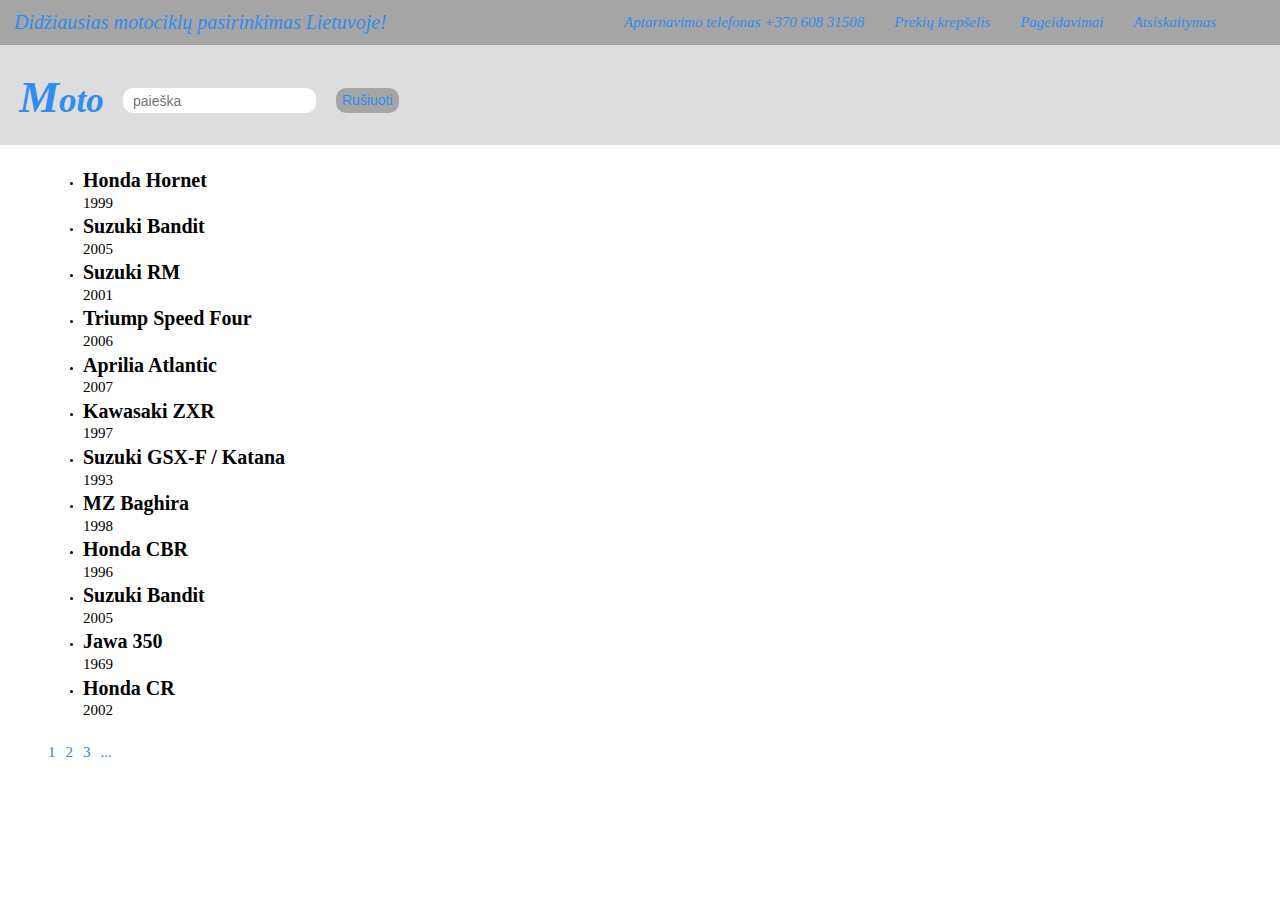
<file: index.html>
<html lang="en"><head>
  <meta charset="UTF-8">
  <title>MOTO</title>
  <script src="list.js"></script>
  <link href="style2.css" rel="stylesheet" type="text/css" /> 
  <link href="semantic.min.css" rel="stylesheet" type="text/css" />
</head>

<body>

<div id="subheader">
<div class="container">
<p>Didžiausias motociklų pasirinkimas Lietuvoje!</p>

<a href="#">Atsiskaitymas</a> 
<a href="#">Pageidavimai</a> 
<a href="orders.html">Prekių krepšelis</a> 
<a href="#">Aptarnavimo telefonas +370 608 31508 </a>
</div>
</div>
<!--==main header==-->
<div id="main-header">
<!--logo-->
<div id="logo"> 
<span id="ist">M</span><span id="iist">oto</span>
</div>
<!--==button==-->
<div id="users">
  <input class="search" placeholder="paieška">
  <button class="sort" data-sort="name">
    Rušiuoti
  </button>
<!--==list==-->
  <ul class="list"></ul>
  <ul class="pagination"></ul>
  
</div>

  
  

    <script>
      var options = {
  valueNames: [ 'name', 'born' ],
  item: '<li><h3 class="name"></h3><p class="born"></p></li>',
  page: 12,
  pagination: true
};

var values = [{
    name: 'Honda Hornet',
    born: 1999
  },
  {
    name: 'Suzuki Bandit',
    born: 2005
  },
  {
    name: 'Suzuki RM',
    born: 2001
},
{
    name: 'Triump Speed Four',
    born: 2006
  },
  {
    name: 'Aprilia Atlantic',
    born: 2007
  },
  {
    name: 'Kawasaki ZXR',
    born: 1997
},
{
    name: 'Suzuki GSX-F / Katana',
    born: 1993
  },
  {
    name: 'MZ Baghira',
    born: 1998
  },
  {
    name: 'Honda CBR',
    born: 1996
},
{
    name: 'Suzuki Bandit',
    born: 2005
  },
  {
    name: 'Jawa 350',
    born: 1969
  },
  {
    name: 'Honda CR',
    born: 2002
},
{
    name: 'KTM SMC',
    born: 2003
  },
  {
    name: 'Suzuki Boulevard',
    born: 2006
  },
  {
    name: 'Suzuki VS',
    born: 1998
},
{
    name: 'Honda CBR',
    born: 2005
  },
  {
    name: 'Honda Goldwing',
    born: 1979
  },
  {
    name: 'Honda NT',
    born: 2007
  },
  {
    name: 'Buell',
    born: 2009
  },
  {
    name: 'Yamaha Grizzly',
    born: 2009
  },
  {
    name: 'Aprilia Pegaso',
    born: 2009
  },
  {
    name: 'Kawasaki ZZR',
    born: 1992
  },
  {
    name: 'Yamaha Bige Bear',
    born: 2003
  },
  {
    name: 'Honda VF',
    born: 1983
  },
  {
    name: 'Suzuki RM',
    born: 2005
  },
  {
    name: 'Yamaha FZR',
    born: 1995
  },
  {
    name: 'Honda Hornet',
    born: 2002
  },
  {
    name: 'Honda XL',
    born: 1983
  },
  {
    name: 'Enduro Husqvarna',
    born: 2000
  },
  {
    name: 'Honda CB',
    born: 1984
  },
  {
    name: 'Jawa 350',
    born: 1977
  },
  {
    name: 'Suzuki GSX-F / Katana',
    born: 1995
  },
  {
    name: 'Kawasaki EN',
    born: 1995
  },
  {
    name: 'Honda CB',
    born: 1983
  },
  {
    name: 'Bashan BS250s-11b',
    born: 2001
  },
  {
    name: 'Yamaha FZR',
    born: 1989
  },
  {
    name: 'Kawasaki GPZ',
    born: 1988
  },
  {
    name: 'Honda NTV',
    born: 1994
  },
  {
    name: 'Yamaha Boulevard',
    born: 2005
  },
  {
    name: 'Jawa 634',
    born: 1980
  },
  {
    name: 'Suzuki GS',
    born: 1994
  },
  {
    name: 'Suzuki Burgman',
    born: 2000
  },
  {
    name: 'Honda CB',
    born: 1999
  },
  {
    name: 'Kawasaki GPX',
    born: 1990
  },
  {
    name: 'Yamaha XJ',
    born: 1992
  },
  {
    name: 'Honda CBX',
    born: 1985
  },
  {
    name: 'Kawasaki ZZR',
    born: 1990
  },
  {
    name: 'Yamaha XT',
    born: 1993
  },
  {
    name: 'Suzuki GSX',
    born: 2000
  },
  {
    name: 'Kawasaki ZXR',
    born: 1998
},
{
    name: 'Suzuki Bandit',
    born: 2005
  },
  {
    name: 'Jawa 350',
    born: 1973
  },
  {
    name: 'Honda CBR',
    born: 2012
},
{
    name: 'KTM SMC',
    born: 2013
  },
  {
    name: 'Suzuki Boulevard',
    born: 2016
  },
  {
    name: 'Suzuki VS',
    born: 1999
},
{
    name: 'Honda CBR',
    born: 2008
  },
  {
    name: 'Honda VF',
    born: 1985
  },
  {
    name: 'SMC RAM',
    born: 2009
  },
  {
    name: 'Kawasaki GPZ',
    born: 1998
  },
  {
    name: 'Yamaha XJ',
    born: 1993
  },
  {
    name: 'Yamaha XJ',
    born: 1998
  },
  {
    name: 'Suzuki VX',
    born: 1991
  },
  {
    name: 'Honda VF',
    born: 1992
  },
  {
    name: 'Honda CBR',
    born: 1993
  },
  {
    name: 'Husqvarna 250',
    born: 1990
  },
  {
    name: 'Suzuki GSX',
    born: 1997
  },
  {
    name: 'Honda XR',
    born: 1989
  },
  {
    name: 'Kawasaki ER',
    born: 1999
  },
  {
    name: 'Honda CB',
    born: 1986
  },
  {
    name: 'Suzuki GS',
    born: 1991
  },
  {
    name: 'Honda NX',
    born: 1998
  },
  {
    name: 'Kawasaki LTD',
    born: 1985
  },
  {
    name: 'Kawasaki Zephyr',
    born: 1993
  },
  {
    name: 'Yamaha XJ',
    born: 1985
  },
  {
    name: 'Honda Goldwing',
    born: 1979
  },
  {
    name: 'Kawasaki ZXR',
    born: 2009
}];

var userList = new List('users', options, values);

 
    </script>

 </body></html>
</file>
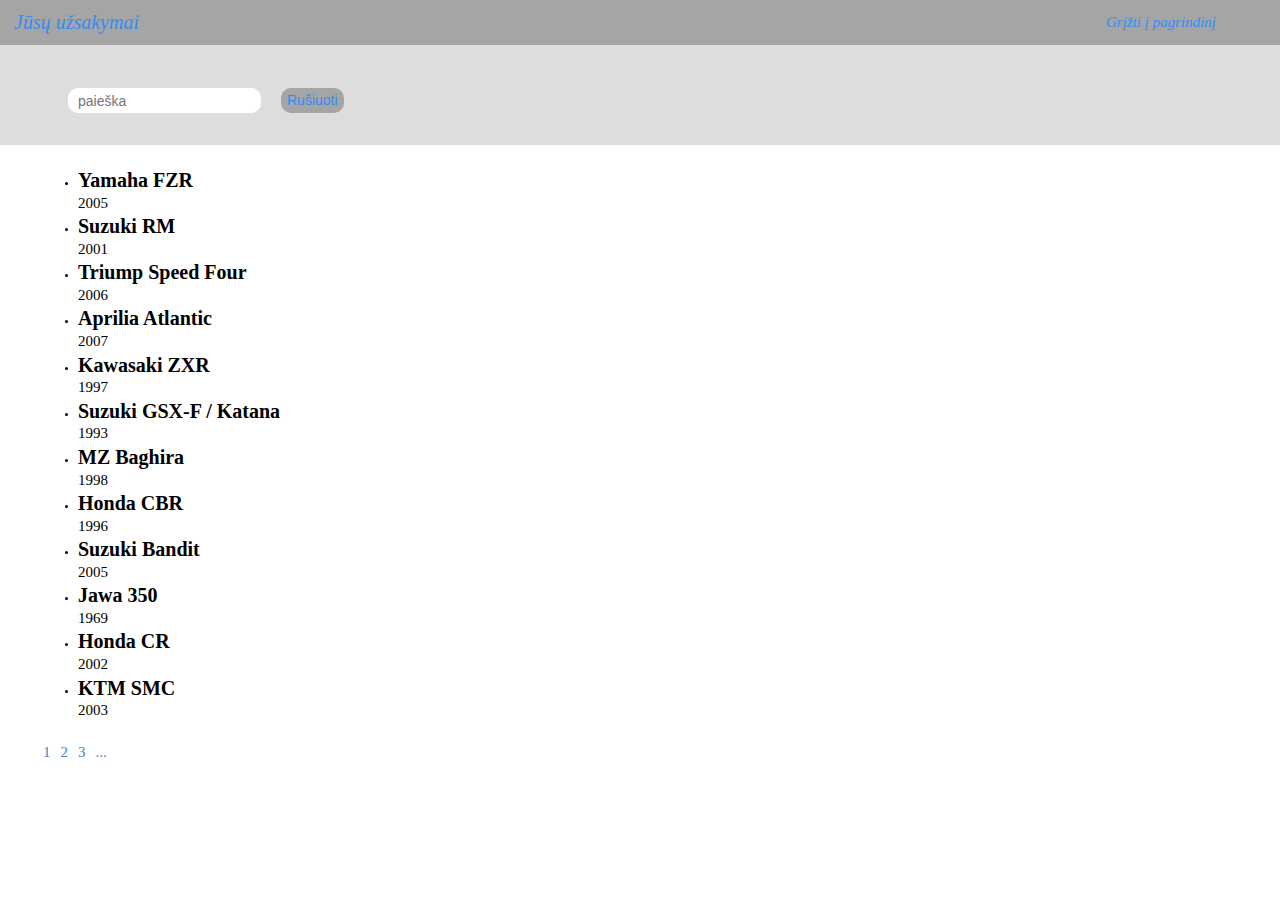
<file: orders.html>
<html lang="en"><head>
  <meta charset="UTF-8">
  <title>MOTO</title>
  <script src="list.js"></script>
  <link href="style_orders.css" rel="stylesheet" type="text/css" /> 
  <link href="semantic.min.css" rel="stylesheet" type="text/css" />
</head>

<body>

<div id="subheader">
<div class="container">
<p>Jūsų užsakymai</p>

<a href="index.html">Grįžti į pagrindinį</a> 
</div>
</div>
<!--==main header==-->
<div id="main-header">
<!--==button==-->
<div id="users">
  <input class="search" placeholder="paieška">
  <button class="sort" data-sort="name">
    Rušiuoti
  </button>
<!--==list==-->
  <ul class="list"></ul>
  <ul class="pagination"></ul>
</div>

    <script>
      var options = {
  valueNames: [ 'name', 'born' ],
  item: '<li><h3 class="name"></h3><p class="born"></p></li>',
  page: 12,
  pagination: true
};

var values = [{
    name: 'Yamaha FZR',
    born: 2005
  },
  {
    name: 'Suzuki RM',
    born: 2001
},
{
    name: 'Triump Speed Four',
    born: 2006
  },
  {
    name: 'Aprilia Atlantic',
    born: 2007
  },
  {
    name: 'Kawasaki ZXR',
    born: 1997
},
{
    name: 'Suzuki GSX-F / Katana',
    born: 1993
  },
  {
    name: 'MZ Baghira',
    born: 1998
  },
  {
    name: 'Honda CBR',
    born: 1996
},
{
    name: 'Suzuki Bandit',
    born: 2005
  },
  {
    name: 'Jawa 350',
    born: 1969
  },
  {
    name: 'Honda CR',
    born: 2002
},
{
    name: 'KTM SMC',
    born: 2003
  },
  {
    name: 'Suzuki Boulevard',
    born: 2006
  },
  {
    name: 'Suzuki VS',
    born: 1998
},
{
    name: 'Honda CBR',
    born: 2005
  },
  {
    name: 'Honda Goldwing',
    born: 1979
  },
  {
    name: 'Honda NT',
    born: 2007
  },
  {
    name: 'Buell',
    born: 2009
  },
  {
    name: 'Yamaha Grizzly',
    born: 2009
  },
  {
    name: 'Aprilia Pegaso',
    born: 2009
  },
  {
    name: 'Kawasaki ZZR',
    born: 1992
  },
  {
    name: 'Yamaha Bige Bear',
    born: 2003
  },
  {
    name: 'Honda VF',
    born: 1983
  },
  {
    name: 'Suzuki RM',
    born: 2005
  },
  {
    name: 'Yamaha FZR',
    born: 1995
  },
  {
    name: 'Honda Hornet',
    born: 2002
  },
  {
    name: 'Honda XL',
    born: 1983
  },
  {
    name: 'Enduro Husqvarna',
    born: 2000
  },
  {
    name: 'Honda CB',
    born: 1984
  },
  {
    name: 'Jawa 350',
    born: 1977
  },
  {
    name: 'Suzuki GSX-F / Katana',
    born: 1995
  },
  {
    name: 'Kawasaki EN',
    born: 1995
  },
  {
    name: 'Honda CB',
    born: 1983
  },
  {
    name: 'Bashan BS250s-11b',
    born: 2001
  },
  {
    name: 'Yamaha FZR',
    born: 1989
  },
  {
    name: 'Kawasaki GPZ',
    born: 1988
  },
  {
    name: 'Honda NTV',
    born: 1994
  },
  {
    name: 'Yamaha Boulevard',
    born: 2005
  },
  {
    name: 'Jawa 634',
    born: 1980
  },
  {
    name: 'Suzuki GS',
    born: 1994
  },
  {
    name: 'Suzuki Burgman',
    born: 2000
  },
  {
    name: 'Honda CB',
    born: 1999
  },
  {
    name: 'Kawasaki GPX',
    born: 1990
  },
  {
    name: 'Yamaha XJ',
    born: 1992
  },
  {
    name: 'Honda CBX',
    born: 1985
  },
  {
    name: 'Kawasaki ZZR',
    born: 1990
  },
  {
    name: 'Yamaha XT',
    born: 1993
  },
  {
    name: 'Suzuki GSX',
    born: 2000
  },
  {
    name: 'Kawasaki ZXR',
    born: 1998
},
{
    name: 'Suzuki Bandit',
    born: 2005
  },
  {
    name: 'Jawa 350',
    born: 1973
  },
  {
    name: 'Honda CBR',
    born: 2012
},
{
    name: 'KTM SMC',
    born: 2013
  },
  {
    name: 'Suzuki Boulevard',
    born: 2016
  },
  {
    name: 'Suzuki VS',
    born: 1999
},
{
    name: 'Honda CBR',
    born: 2008
  },
  {
    name: 'Honda VF',
    born: 1985
  },
  {
    name: 'SMC RAM',
    born: 2009
  },
  {
    name: 'Kawasaki GPZ',
    born: 1998
  },
  {
    name: 'Yamaha XJ',
    born: 1993
  },
  {
    name: 'Yamaha XJ',
    born: 1998
  },
  {
    name: 'Suzuki VX',
    born: 1991
  },
  {
    name: 'Honda VF',
    born: 1992
  },
  {
    name: 'Honda CBR',
    born: 1993
  },
  {
    name: 'Husqvarna 250',
    born: 1990
  },
  {
    name: 'Suzuki GSX',
    born: 1997
  },
  {
    name: 'Honda XR',
    born: 1989
  },
  {
    name: 'Kawasaki ER',
    born: 1999
  },
  {
    name: 'Honda CB',
    born: 1986
  },
  {
    name: 'Suzuki GS',
    born: 1991
  },
  {
    name: 'Honda NX',
    born: 1998
  },
  {
    name: 'Kawasaki LTD',
    born: 1985
  },
  {
    name: 'Kawasaki Zephyr',
    born: 1993
  },
  {
    name: 'Kawasaki ZXR',
    born: 2009
}];

var userList = new List('users', options, values);

      
    </script>

 </body></html>
</file>
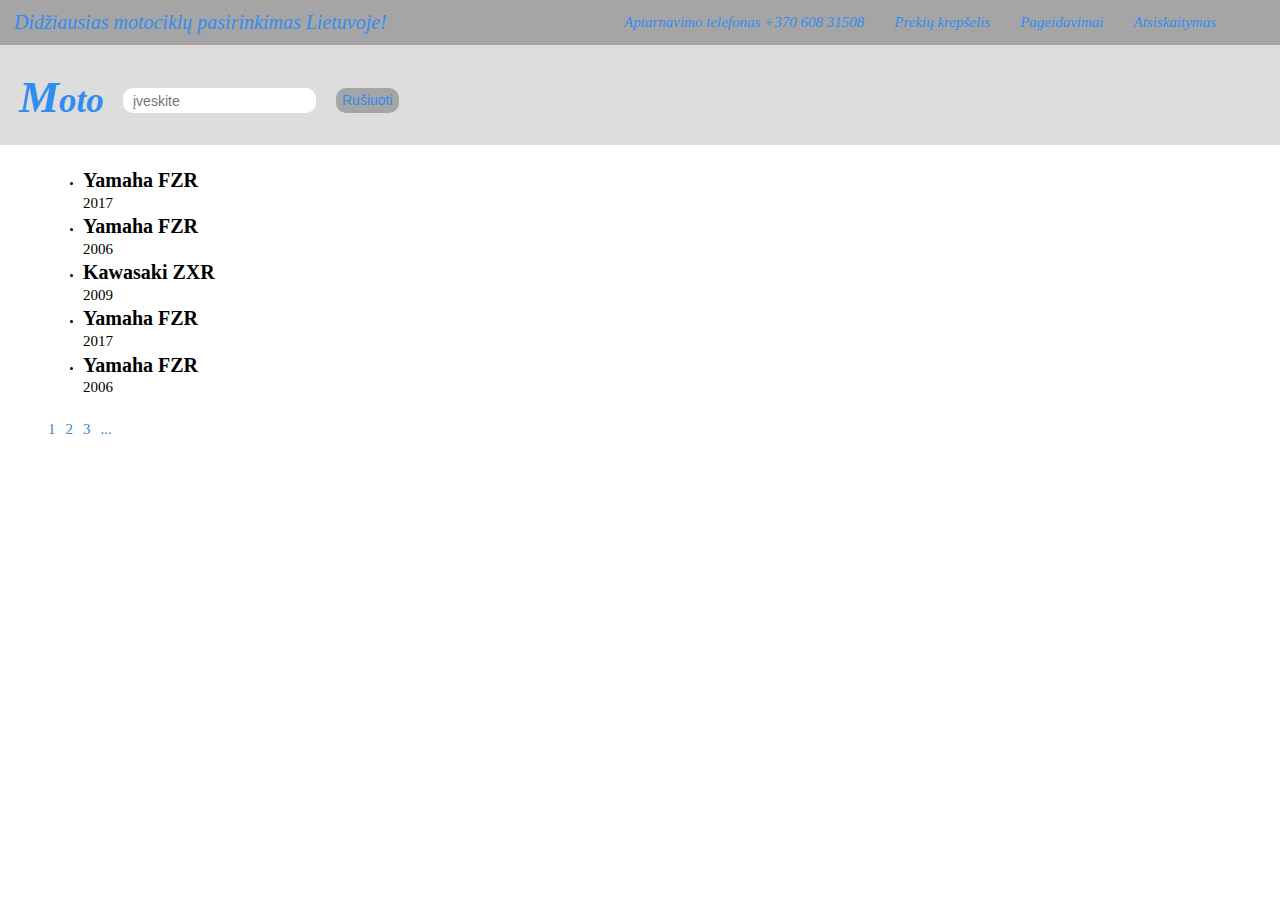
<file: products.html>
<html lang="en"><head>
  <meta charset="UTF-8">
  <title>MOTO</title>
  <script src="list.js"></script>
  <link href="style2.css" rel="stylesheet" type="text/css" /> 
  <link href="semantic.min.css" rel="stylesheet" type="text/css" />
</head>

<body>

<div id="subheader">
<div class="container">
<p>Didžiausias motociklų pasirinkimas Lietuvoje!</p>

<a href="#">Atsiskaitymas</a> 
<a href="#">Pageidavimai</a> 
<a href="orders.html">Prekių krepšelis</a> 
<a href="#">Aptarnavimo telefonas +370 608 31508 </a>
</div>
</div>
<!--==main header==-->
<div id="main-header">
<!--logo-->
<div id="logo"> 
<span id="ist">M</span><span id="iist">oto</span>
</div>
<!--==button==-->
<div id="users">
  <input class="search" placeholder="įveskite">
  <button class="sort" data-sort="name">
    Rušiuoti
  </button>
<!--==list==-->
  <ul class="list"></ul>
  <ul class="pagination"></ul>
  
</div>

  
  

    <script>
      var options = {
  valueNames: [ 'name', 'born' ],
  item: '<li><h3 class="name"></h3><p class="born"></p></li>',
  page: 5,
  pagination: true
};

var values = [{
    name: 'Yamaha FZR',
    born: 2017
  },
  {
    name: 'Yamaha FZR',
    born: 2006
  },
  {
    name: 'Kawasaki ZXR',
    born: 2009
},
{
    name: 'Yamaha FZR',
    born: 2017
  },
  {
    name: 'Yamaha FZR',
    born: 2006
  },
  {
    name: 'Kawasaki ZXR',
    born: 2009
},
{
    name: 'Yamaha FZR',
    born: 2017
  },
  {
    name: 'Yamaha FZR',
    born: 2006
  },
  {
    name: 'Kawasaki ZXR',
    born: 2009
},
{
    name: 'Yamaha FZR',
    born: 2017
  },
  {
    name: 'Yamaha FZR',
    born: 2006
  },
  {
    name: 'Kawasaki ZXR',
    born: 2009
},
{
    name: 'Yamaha FZR',
    born: 2017
  },
  {
    name: 'Yamaha FZR',
    born: 2006
  },
  {
    name: 'Kawasaki ZXR',
    born: 2009
},
{
    name: 'Yamaha FZR',
    born: 2017
  },
  {
    name: 'Yamaha FZR',
    born: 2006
  },
  {
    name: 'Kawasaki ZXR',
    born: 2009
}];

var userList = new List('users', options, values);

      //# sourceURL=pen.js
    </script>

 </body></html>
</file>
<file: style2.css>
@charset "UTF-8";
/* CSS Document */
.pagination li {
  display:inline-block;
  padding:5px;
}
.container{width:90%;
margin:0 auto}
#subheader{
	width:100%;
	height:60px;
	background:rgb(165,165,165);
	color:rgb(50,141,241);
	margin-top:0px;
}
#subheader p{
	float:left;
	margin-top:8px;
	margin-left:-50px;
	height:30px;
	font-size:20px;
	font-style:italic;
	font-family:"Palatino Linotype", "Book Antiqua", Palatino, serif;
}
#subheader a{
	float:right;
	color:rgb(50,141,241);
	font-size:15px;
	font-style:italic;
	margin-left:30px;
	margin-top:12px;
	font-family:"Palatino Linotype", "Book Antiqua", Palatino, serif;
}
#subheader a:hover{
color:rgb(0,0,0);
transition:all .7se ease;	
}
	/*logo styling*/
	#main-header{
		width:100%;
		height:100px;
		background:rgb(221,221,221);
		float:left;
		margin-top:-15px;
	}
		#logo{
			width:5px;
			float:left;
			font-style:italic;
			margin-top:42px;
			}
		#ist{
			color:rgb(50,141,241);
			font-size:45px;
			font-weight:bold;
			margin-left:19px;
			font-family:"Palatino Linotype", "Book Antiqua", Palatino, serif;
		}
		#iist{
			color:rgb(50,141,241);
			font-size:35px;
			font-weight:bold;
			font-family:"Palatino Linotype", "Book Antiqua", Palatino, serif;
			}
			/*searching area styling*/
			#users{
				width:650px;
				float:left;
				padding:43px;
				margin-left:75px;
				}
				.sort{
				height: 25px;
			border: none;
			margin-left:20px;
			border-radius: 10px;
			float:left;
			padding-left:6px;
			color:rgb(50,141,241);
			background-color:rgb(165,165,165);
			}
			.sort:hover{
				color:rgb(0,0,0);
				transition:all .7se ease;	
				}
			.search{
				height: 25px;
			border: none;
			border-radius: 10px;
			float:left;
			padding-left:10px;
			}
			
.list{
			color:rgb(0,0,0);
			font-size:10px;
			font-weight:bold;
			margin-left:-80px;
			margin-top:80px;
			font-family:"Palatino Linotype", "Book Antiqua", Palatino, serif;	
			}
.name{
			color:rgb(0,0,0);
			margin-top:100px;
			font-size:20px;
			font-weight:bold;
			margin-left:0px;
			
			font-family:"Palatino Linotype", "Book Antiqua", Palatino, serif;	
			}
			
.born{
			color:rgb(0,0,0);
			font-size:15px;
			font-weight:lighter;
			margin-left:0px;
			margin-top:-15px;
			font-family:"Palatino Linotype", "Book Antiqua", Palatino, serif;	
			}
			
.pagination{
			color:rgb(0,0,0);
			font-size:15px;
			margin-left:-120px;
			margin-top:15px;
			font-family:"Palatino Linotype", "Book Antiqua", Palatino, serif;	
			}
</file>
<file: style_orders.css>
@charset "UTF-8";
/* CSS Document */
.pagination li {
  display:inline-block;
  padding:5px;
}
.container{width:90%;
margin:0 auto}
#subheader{
	width:100%;
	height:60px;
	background:rgb(165,165,165);
	color:rgb(50,141,241);
	margin-top:0px;
}
#subheader p{
	float:left;
	margin-top:8px;
	margin-left:-50px;
	height:30px;
	font-size:20px;
	font-style:italic;
	font-family:"Palatino Linotype", "Book Antiqua", Palatino, serif;
}
#subheader a{
	float:right;
	color:rgb(50,141,241);
	font-size:15px;
	font-style:italic;
	margin-left:30px;
	margin-top:12px;
	font-family:"Palatino Linotype", "Book Antiqua", Palatino, serif;
}
#subheader a:hover{
color:rgb(0,0,0);
transition:all .7se ease;	
}
	/*logo styling*/
	#main-header{
		width:100%;
		height:100px;
		background:rgb(221,221,221);
		float:left;
		margin-top:-15px;
	}
		#logo{
			width:5px;
			float:left;
			font-style:italic;
			margin-top:45px;
			}
		#ist{
			color:rgb(50,141,241);
			font-size:25px;
			font-weight:bold;
			margin-left:19px;
			font-family:"Palatino Linotype", "Book Antiqua", Palatino, serif;
		}
		#iist{
			color:rgb(50,141,241);
			font-size:20px;
			font-weight:bold;
			font-family:"Palatino Linotype", "Book Antiqua", Palatino, serif;
			}
			/*searching area styling*/
			#users{
				width:650px;
				float:left;
				padding:43px;
				margin-left:75px;
				}
				.sort{
				height: 25px;
			border: none;
			margin-left:20px;
			border-radius: 10px;
			float:left;
			padding-left:6px;
			color:rgb(50,141,241);
			background-color:rgb(165,165,165);
			}
			.sort:hover{
				color:rgb(0,0,0);
				transition:all .7se ease;	
				}
				
			.search{
				height: 25px;
				margin-left:-50px;
			border: none;
			border-radius: 10px;
			float:left;
			padding-left:10px;
			}
			
.list{
			color:rgb(0,0,0);
			font-size:10px;
			font-weight:bold;
			margin-left:-80px;
			margin-top:80px;
			font-family:"Palatino Linotype", "Book Antiqua", Palatino, serif;	
			}
.name{
			color:rgb(0,0,0);
			margin-top:100px;
			font-size:20px;
			font-weight:bold;
			margin-left:0px;
			
			font-family:"Palatino Linotype", "Book Antiqua", Palatino, serif;	
			}
			
.born{
			color:rgb(0,0,0);
			font-size:15px;
			font-weight:lighter;
			margin-left:0px;
			margin-top:-15px;
			font-family:"Palatino Linotype", "Book Antiqua", Palatino, serif;	
			}
			
.pagination{
			color:rgb(0,0,0);
			font-size:15px;
			margin-left:-120px;
			margin-top:15px;
			font-family:"Palatino Linotype", "Book Antiqua", Palatino, serif;	
			}
</file>
